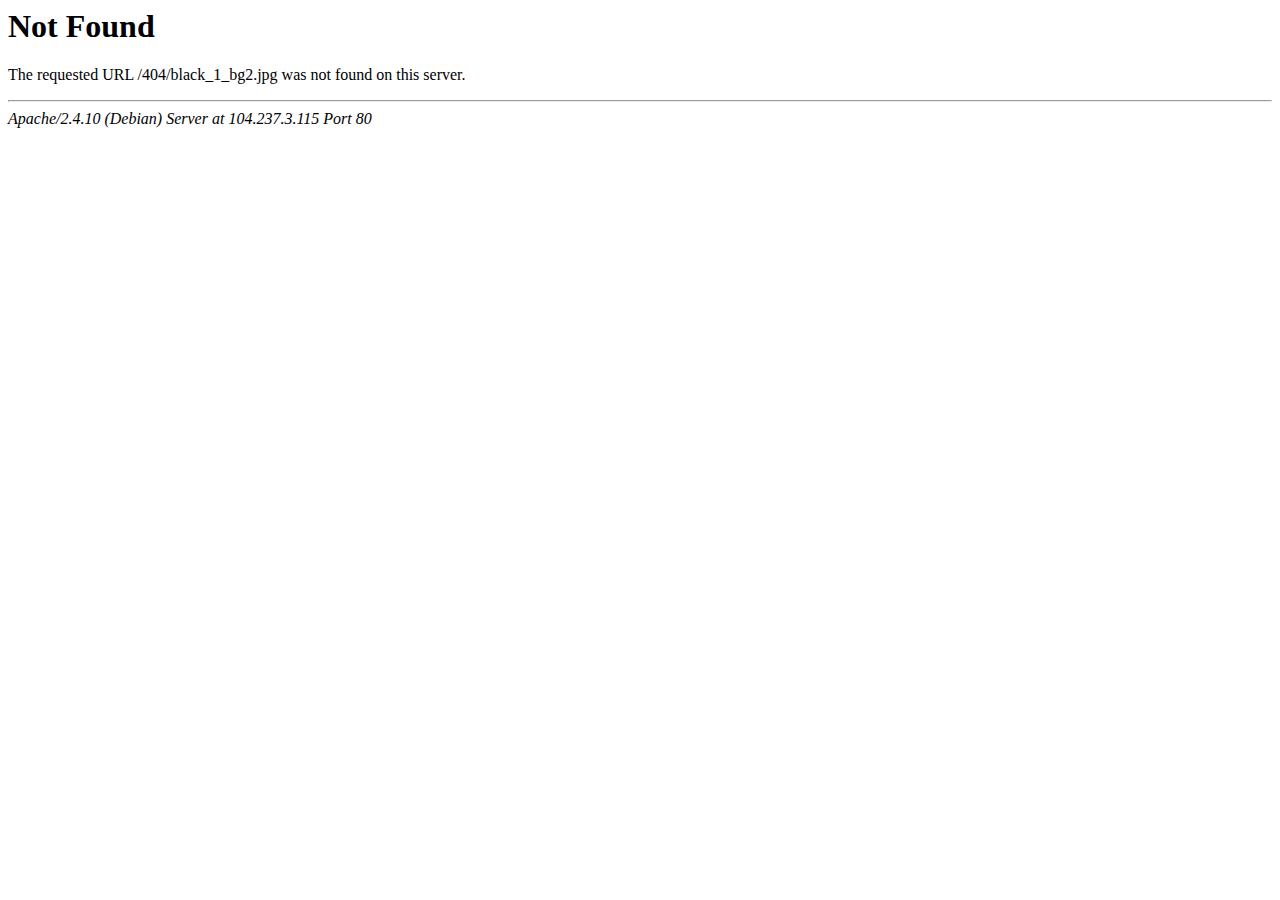
<file: 104.237.3.115/404/black_1_bg2.html>
<!DOCTYPE HTML PUBLIC "-//IETF//DTD HTML 2.0//EN">
<html><head>
<title>404 Not Found</title>
</head><body>
<h1>Not Found</h1>
<p>The requested URL /404/black_1_bg2.jpg was not found on this server.</p>
<hr>
<address>Apache/2.4.10 (Debian) Server at 104.237.3.115 Port 80</address>
</body></html>
</file>
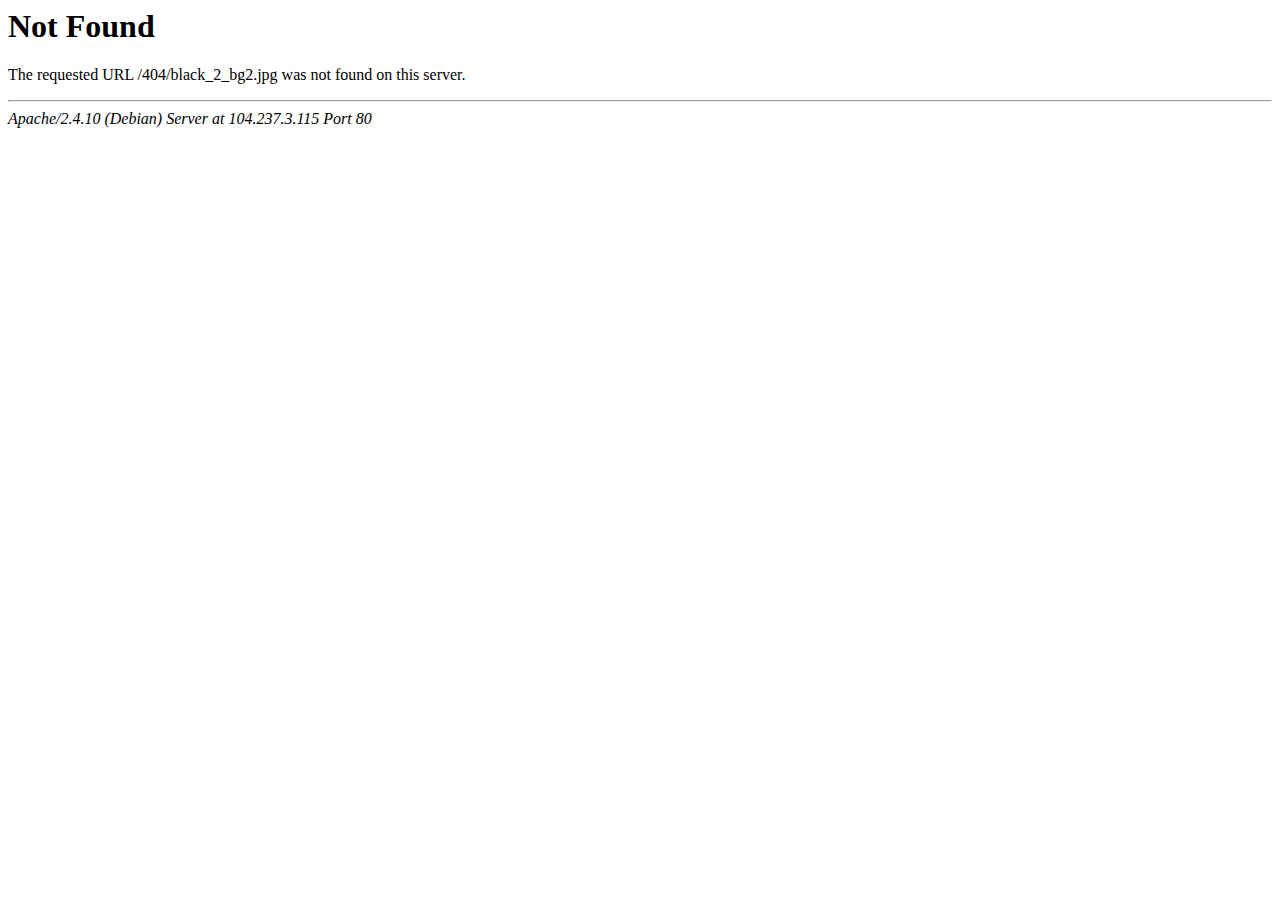
<file: 104.237.3.115/404/black_2_bg2.html>
<!DOCTYPE HTML PUBLIC "-//IETF//DTD HTML 2.0//EN">
<html><head>
<title>404 Not Found</title>
</head><body>
<h1>Not Found</h1>
<p>The requested URL /404/black_2_bg2.jpg was not found on this server.</p>
<hr>
<address>Apache/2.4.10 (Debian) Server at 104.237.3.115 Port 80</address>
</body></html>
</file>
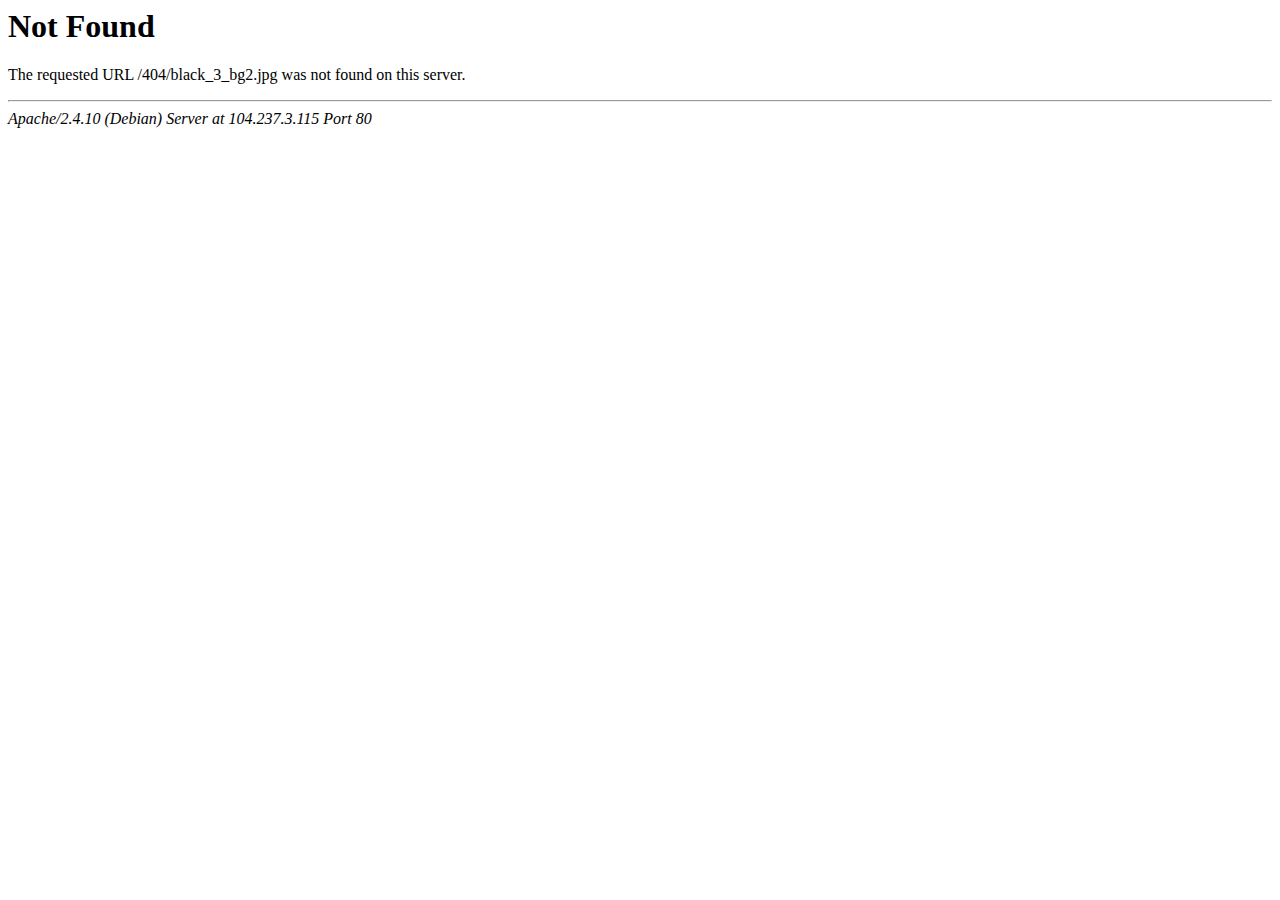
<file: 104.237.3.115/404/black_3_bg2.html>
<!DOCTYPE HTML PUBLIC "-//IETF//DTD HTML 2.0//EN">
<html><head>
<title>404 Not Found</title>
</head><body>
<h1>Not Found</h1>
<p>The requested URL /404/black_3_bg2.jpg was not found on this server.</p>
<hr>
<address>Apache/2.4.10 (Debian) Server at 104.237.3.115 Port 80</address>
</body></html>
</file>
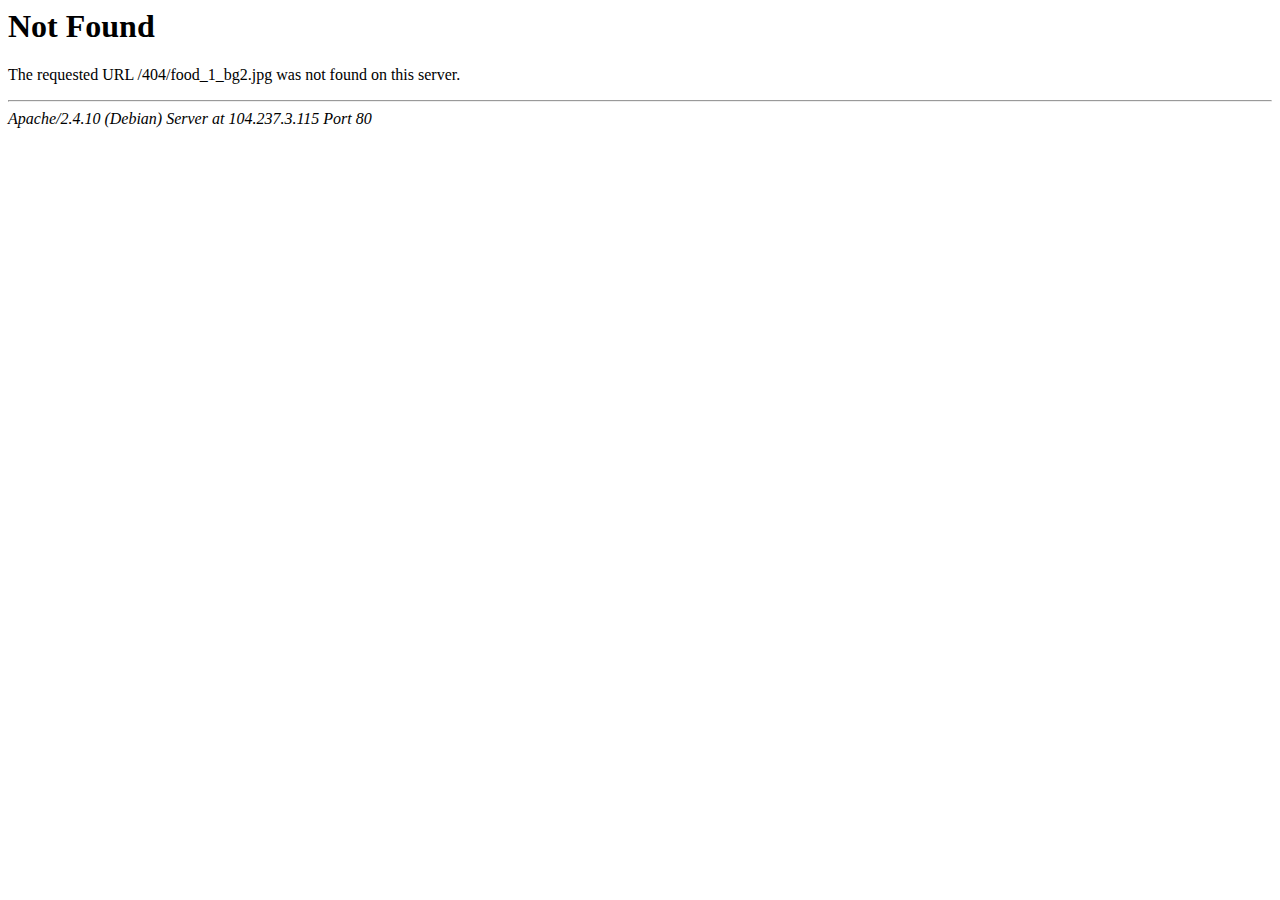
<file: 104.237.3.115/404/food_1_bg2.html>
<!DOCTYPE HTML PUBLIC "-//IETF//DTD HTML 2.0//EN">
<html><head>
<title>404 Not Found</title>
</head><body>
<h1>Not Found</h1>
<p>The requested URL /404/food_1_bg2.jpg was not found on this server.</p>
<hr>
<address>Apache/2.4.10 (Debian) Server at 104.237.3.115 Port 80</address>
</body></html>
</file>
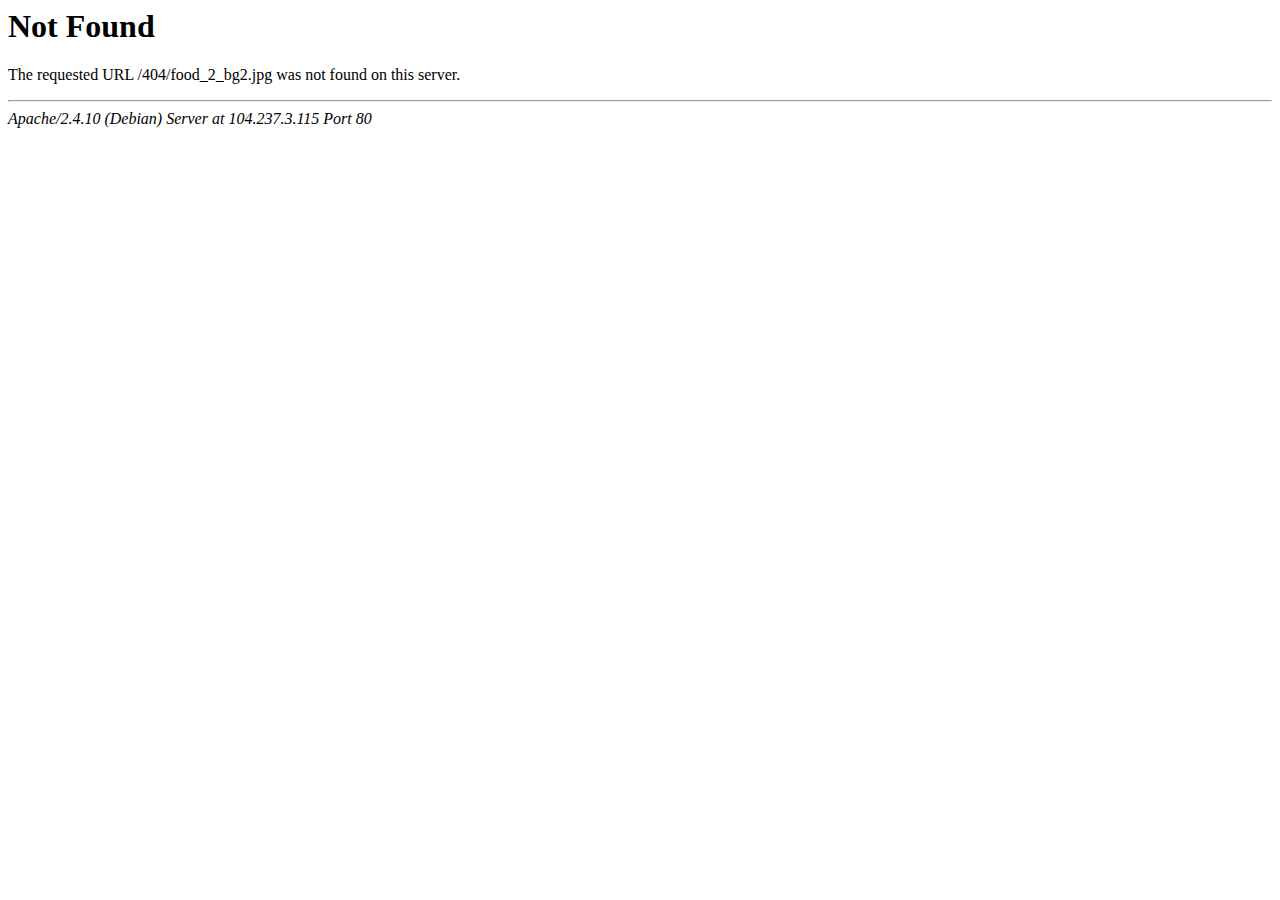
<file: 104.237.3.115/404/food_2_bg2.html>
<!DOCTYPE HTML PUBLIC "-//IETF//DTD HTML 2.0//EN">
<html><head>
<title>404 Not Found</title>
</head><body>
<h1>Not Found</h1>
<p>The requested URL /404/food_2_bg2.jpg was not found on this server.</p>
<hr>
<address>Apache/2.4.10 (Debian) Server at 104.237.3.115 Port 80</address>
</body></html>
</file>
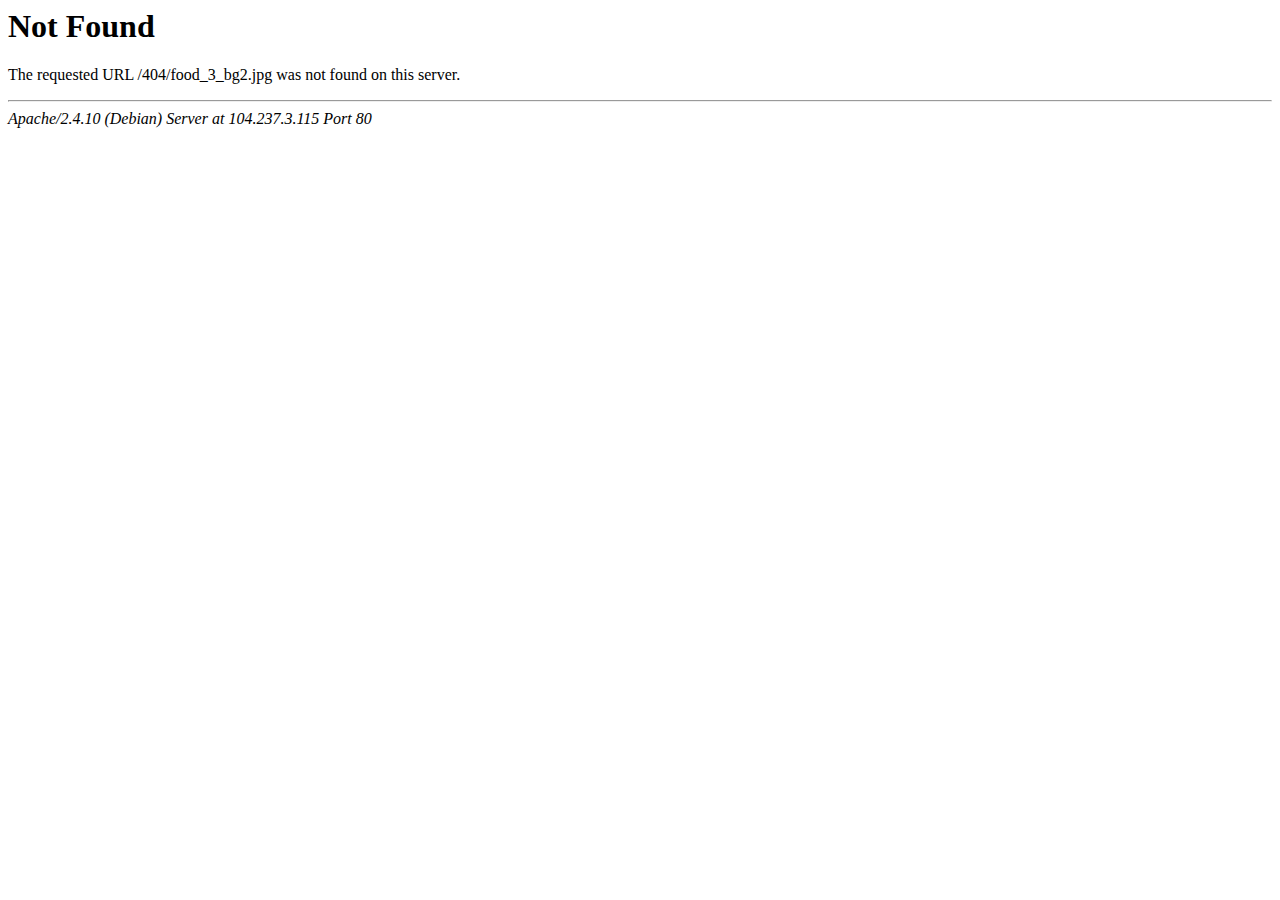
<file: 104.237.3.115/404/food_3_bg2.html>
<!DOCTYPE HTML PUBLIC "-//IETF//DTD HTML 2.0//EN">
<html><head>
<title>404 Not Found</title>
</head><body>
<h1>Not Found</h1>
<p>The requested URL /404/food_3_bg2.jpg was not found on this server.</p>
<hr>
<address>Apache/2.4.10 (Debian) Server at 104.237.3.115 Port 80</address>
</body></html>
</file>
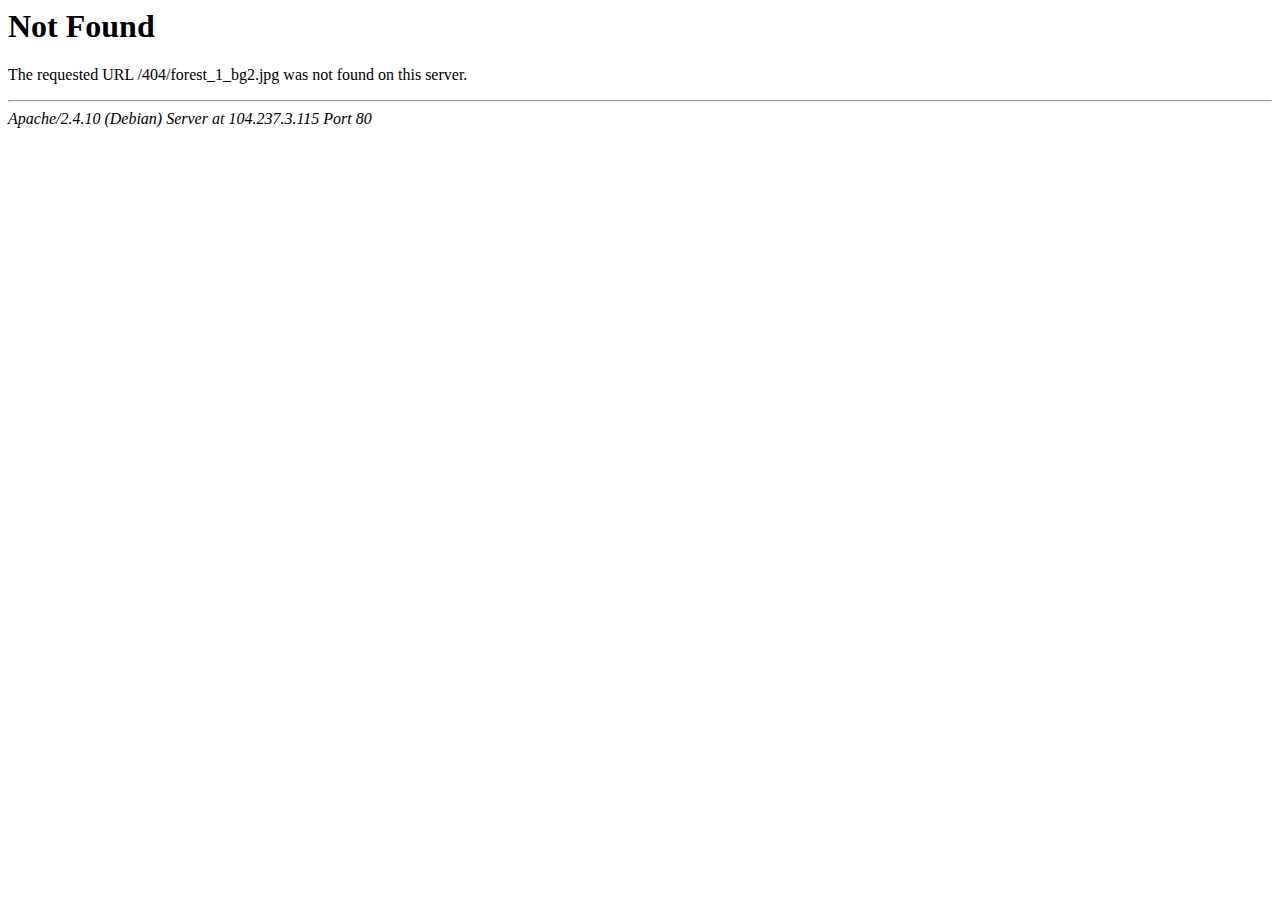
<file: 104.237.3.115/404/forest_1_bg2.html>
<!DOCTYPE HTML PUBLIC "-//IETF//DTD HTML 2.0//EN">
<html><head>
<title>404 Not Found</title>
</head><body>
<h1>Not Found</h1>
<p>The requested URL /404/forest_1_bg2.jpg was not found on this server.</p>
<hr>
<address>Apache/2.4.10 (Debian) Server at 104.237.3.115 Port 80</address>
</body></html>
</file>
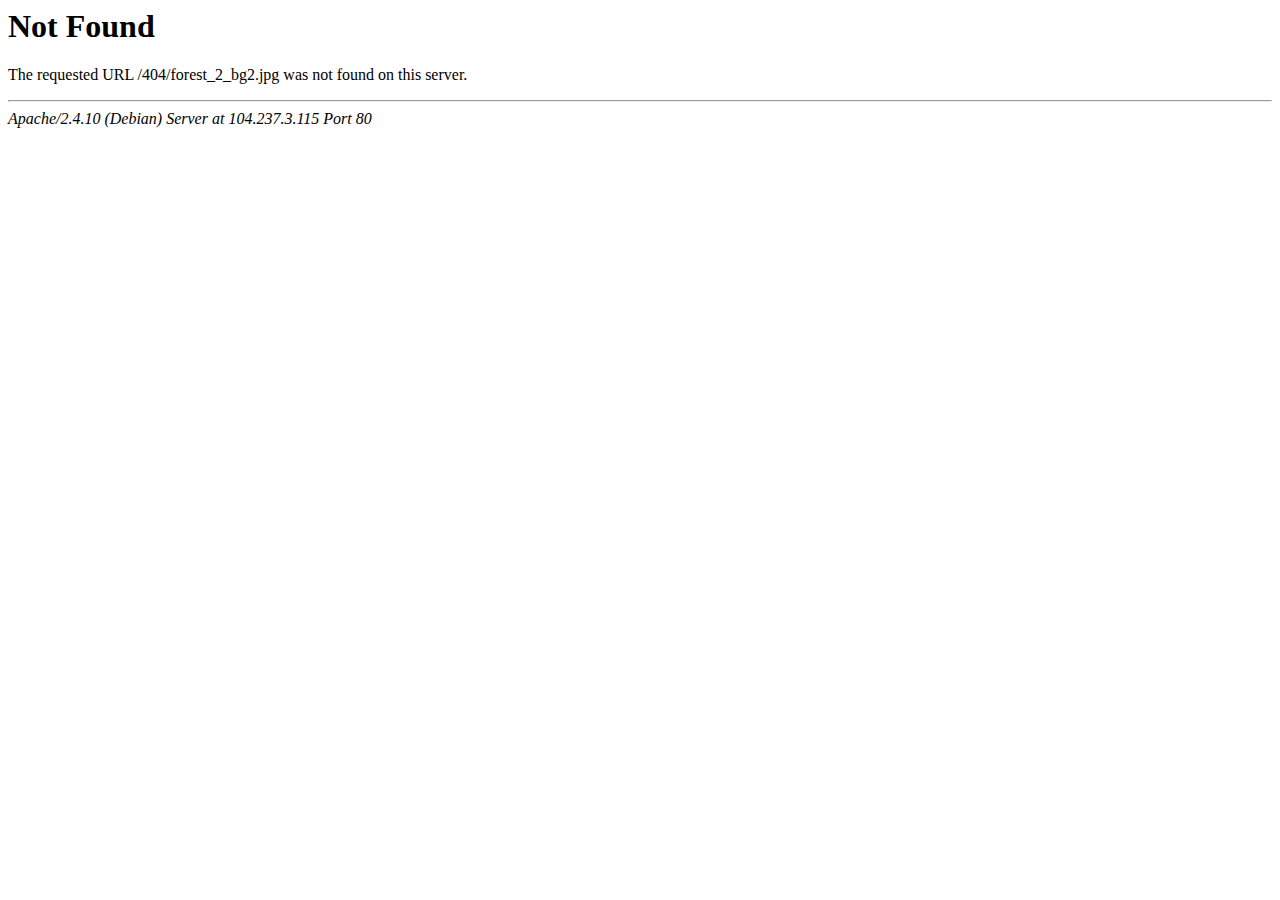
<file: 104.237.3.115/404/forest_2_bg2.html>
<!DOCTYPE HTML PUBLIC "-//IETF//DTD HTML 2.0//EN">
<html><head>
<title>404 Not Found</title>
</head><body>
<h1>Not Found</h1>
<p>The requested URL /404/forest_2_bg2.jpg was not found on this server.</p>
<hr>
<address>Apache/2.4.10 (Debian) Server at 104.237.3.115 Port 80</address>
</body></html>
</file>
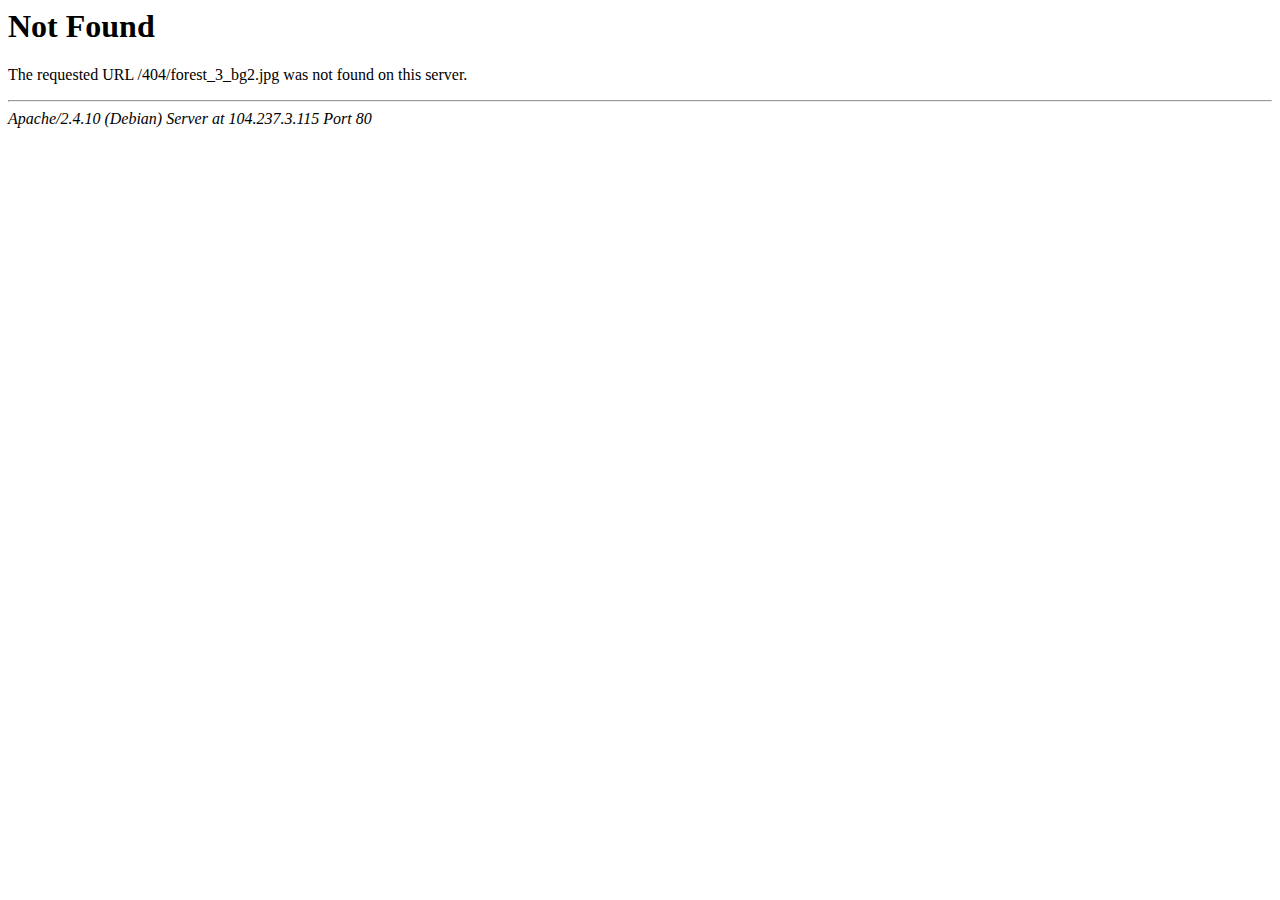
<file: 104.237.3.115/404/forest_3_bg2.html>
<!DOCTYPE HTML PUBLIC "-//IETF//DTD HTML 2.0//EN">
<html><head>
<title>404 Not Found</title>
</head><body>
<h1>Not Found</h1>
<p>The requested URL /404/forest_3_bg2.jpg was not found on this server.</p>
<hr>
<address>Apache/2.4.10 (Debian) Server at 104.237.3.115 Port 80</address>
</body></html>
</file>
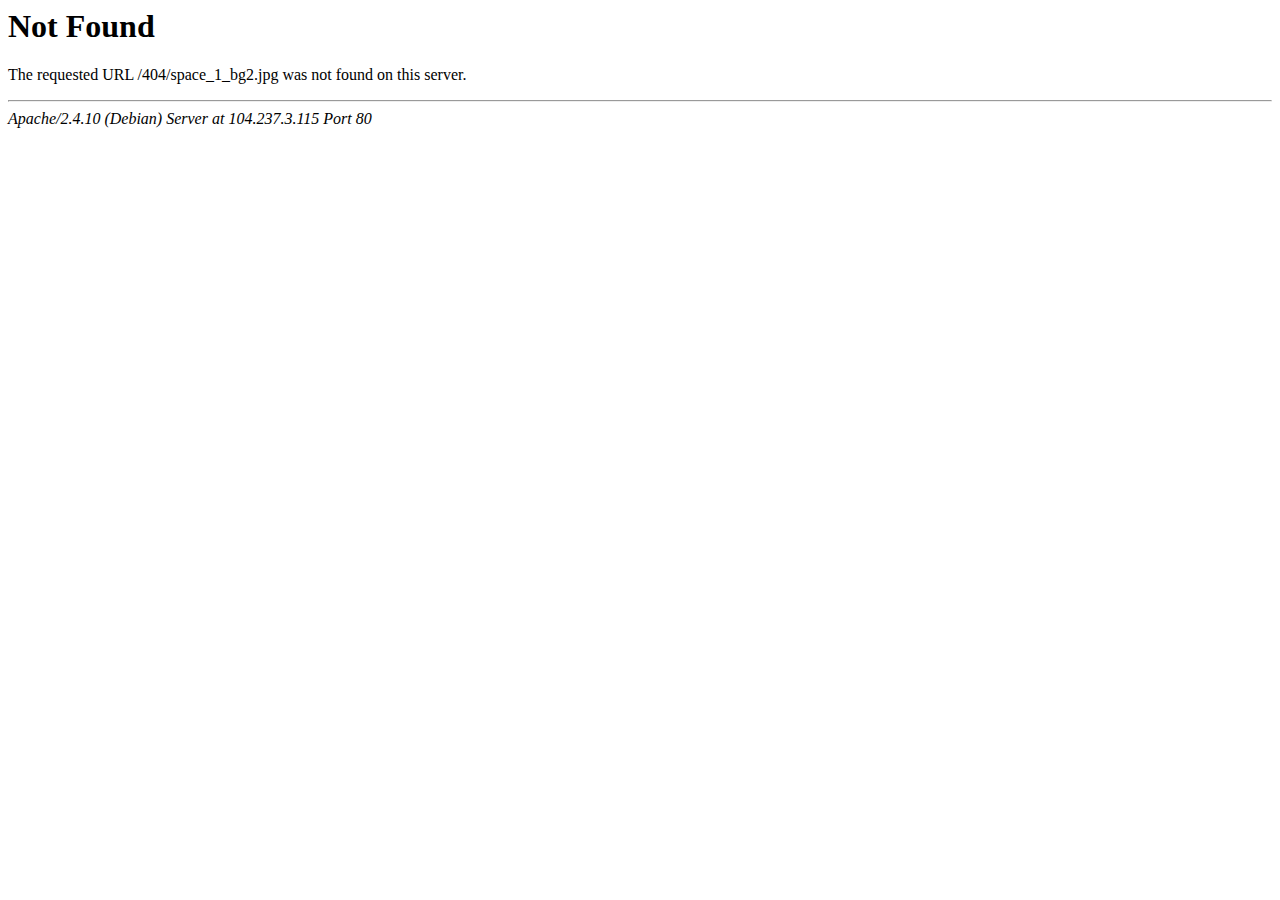
<file: 104.237.3.115/404/space_1_bg2.html>
<!DOCTYPE HTML PUBLIC "-//IETF//DTD HTML 2.0//EN">
<html><head>
<title>404 Not Found</title>
</head><body>
<h1>Not Found</h1>
<p>The requested URL /404/space_1_bg2.jpg was not found on this server.</p>
<hr>
<address>Apache/2.4.10 (Debian) Server at 104.237.3.115 Port 80</address>
</body></html>
</file>
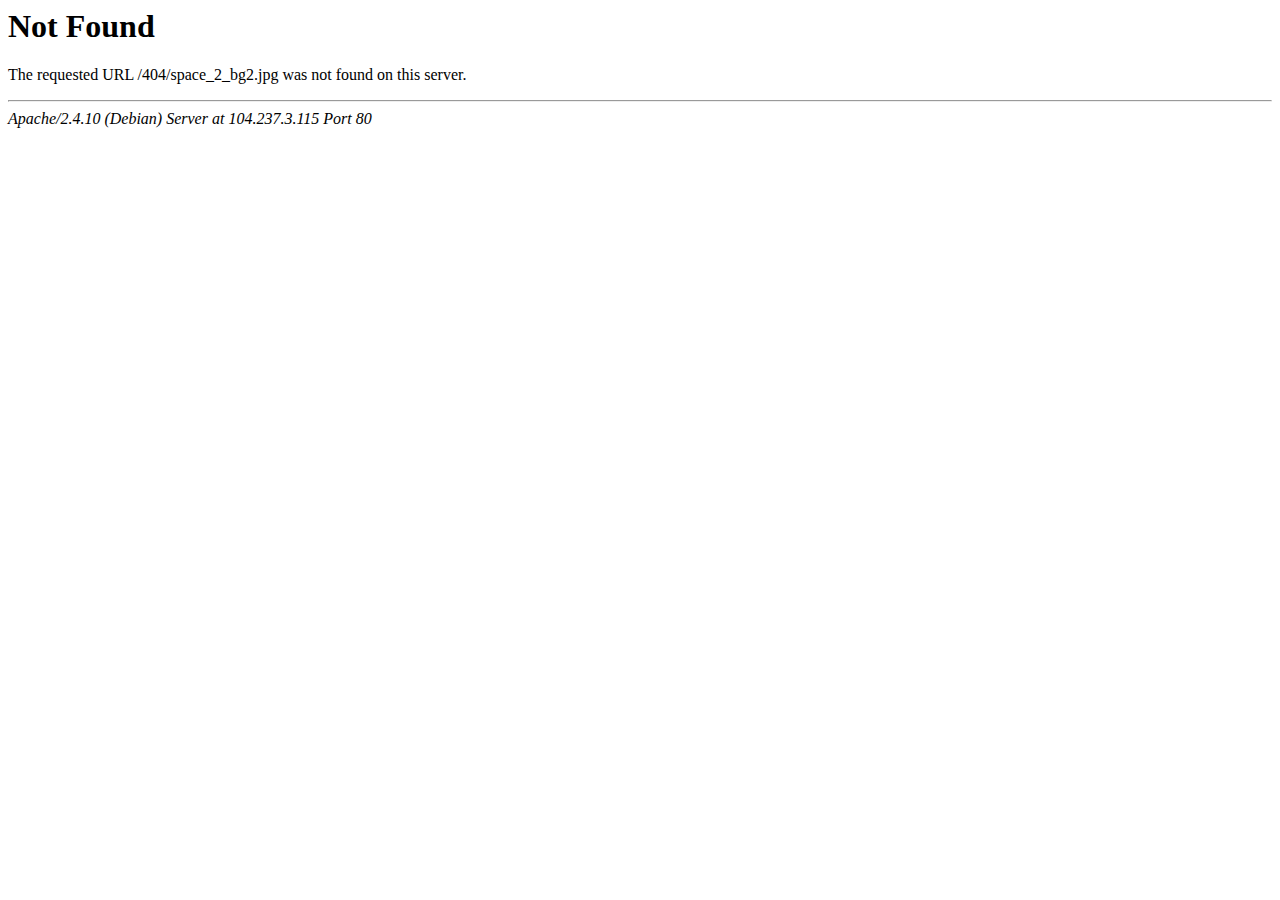
<file: 104.237.3.115/404/space_2_bg2.html>
<!DOCTYPE HTML PUBLIC "-//IETF//DTD HTML 2.0//EN">
<html><head>
<title>404 Not Found</title>
</head><body>
<h1>Not Found</h1>
<p>The requested URL /404/space_2_bg2.jpg was not found on this server.</p>
<hr>
<address>Apache/2.4.10 (Debian) Server at 104.237.3.115 Port 80</address>
</body></html>
</file>
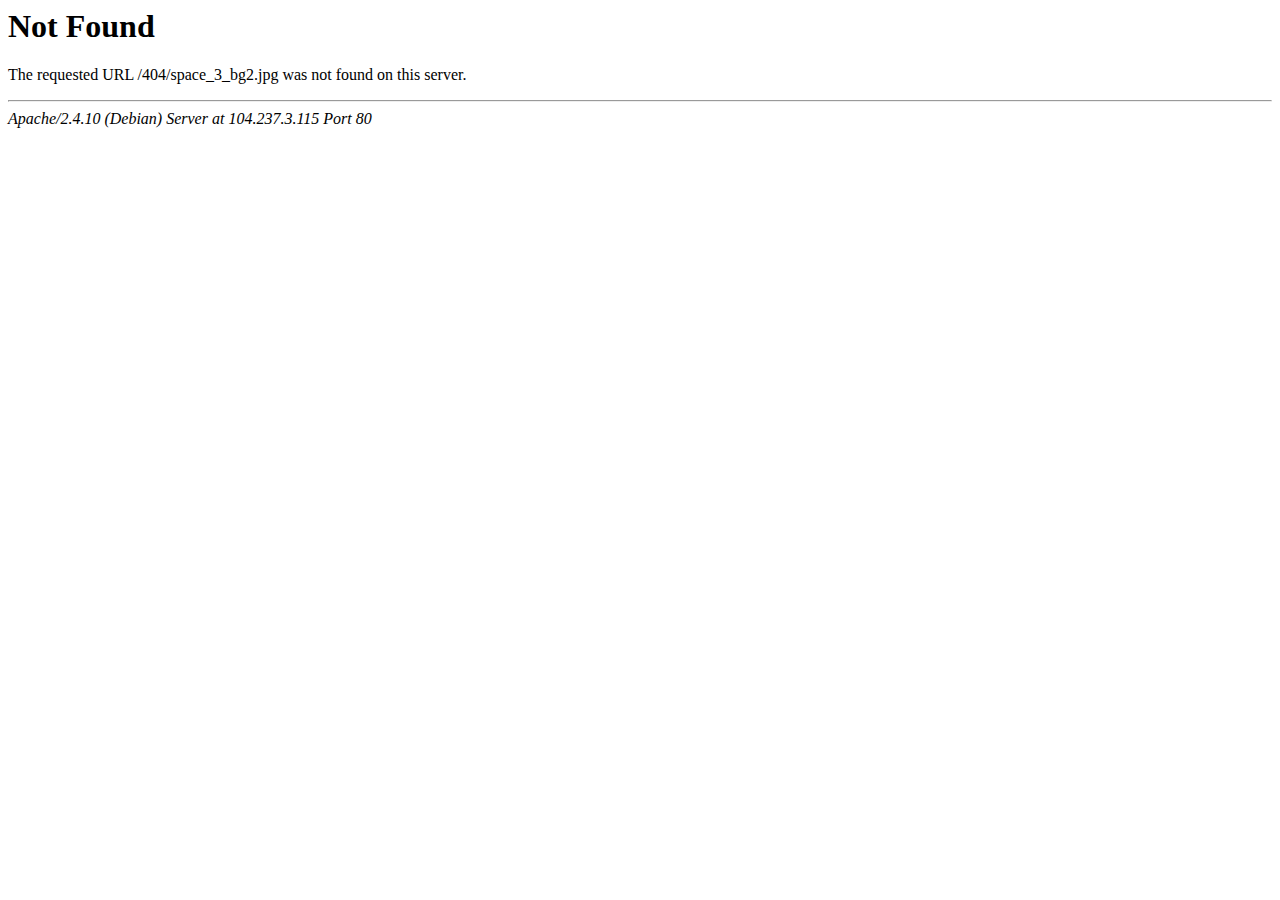
<file: 104.237.3.115/404/space_3_bg2.html>
<!DOCTYPE HTML PUBLIC "-//IETF//DTD HTML 2.0//EN">
<html><head>
<title>404 Not Found</title>
</head><body>
<h1>Not Found</h1>
<p>The requested URL /404/space_3_bg2.jpg was not found on this server.</p>
<hr>
<address>Apache/2.4.10 (Debian) Server at 104.237.3.115 Port 80</address>
</body></html>
</file>
